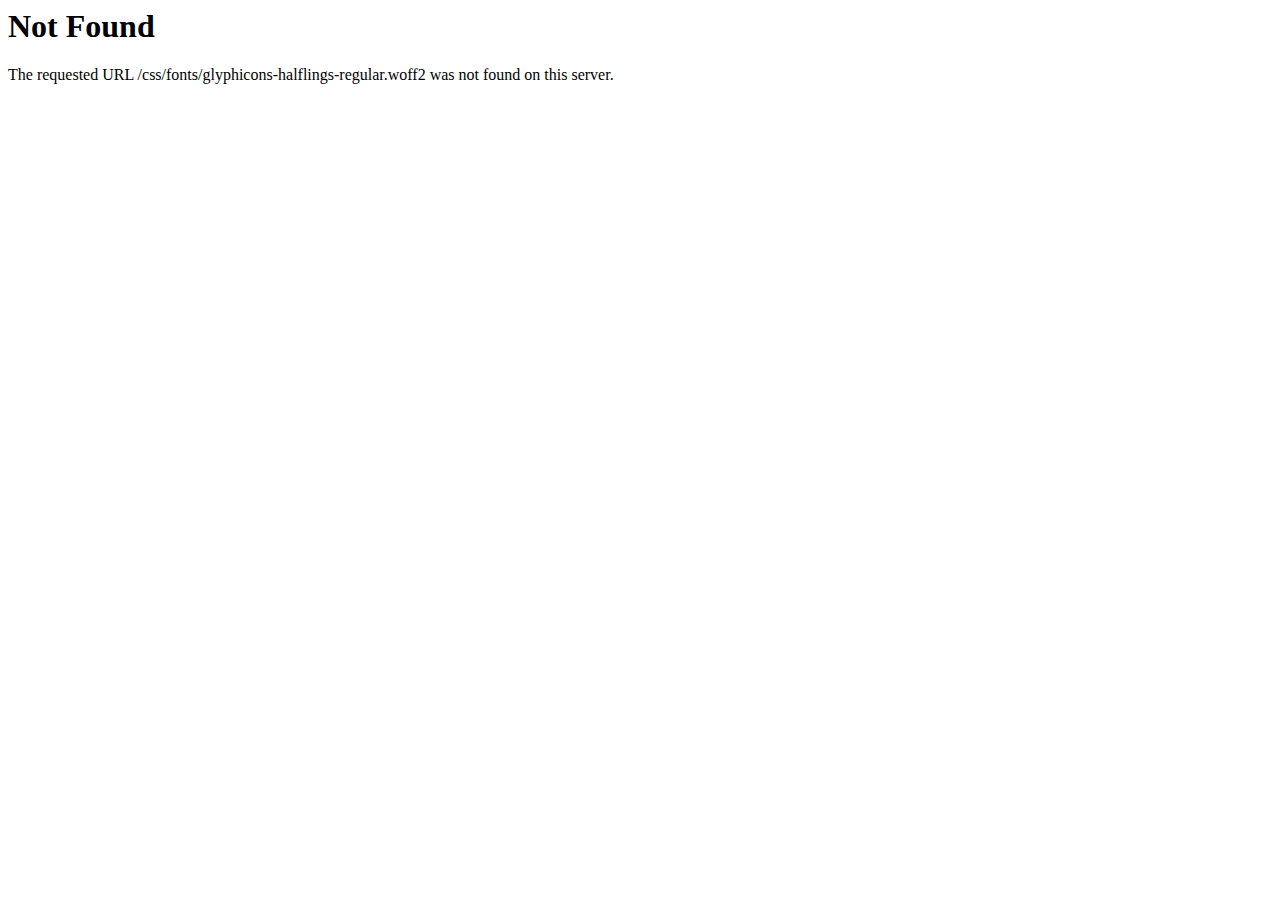
<file: css/fonts/glyphicons-halflings-regular-2.html>
<!DOCTYPE HTML PUBLIC "-//IETF//DTD HTML 2.0//EN">
<HTML><HEAD>
<TITLE>404 Not Found</TITLE>
</HEAD><BODY>
<H1>Not Found</H1>
The requested URL /css/fonts/glyphicons-halflings-regular.woff2 was not found on this server.<P>
</BODY></HTML>
</file>
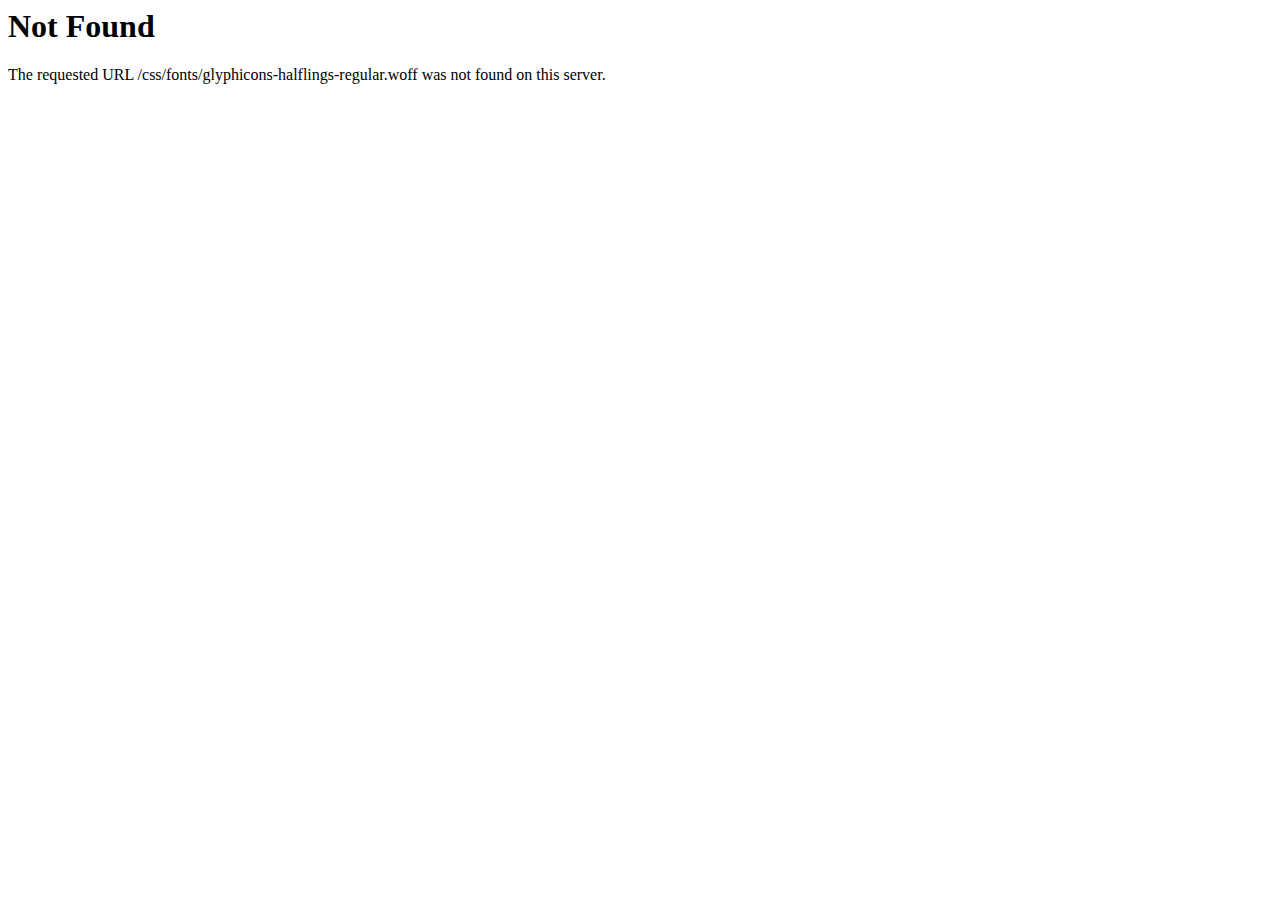
<file: css/fonts/glyphicons-halflings-regular-3.html>
<!DOCTYPE HTML PUBLIC "-//IETF//DTD HTML 2.0//EN">
<HTML><HEAD>
<TITLE>404 Not Found</TITLE>
</HEAD><BODY>
<H1>Not Found</H1>
The requested URL /css/fonts/glyphicons-halflings-regular.woff was not found on this server.<P>
</BODY></HTML>
</file>
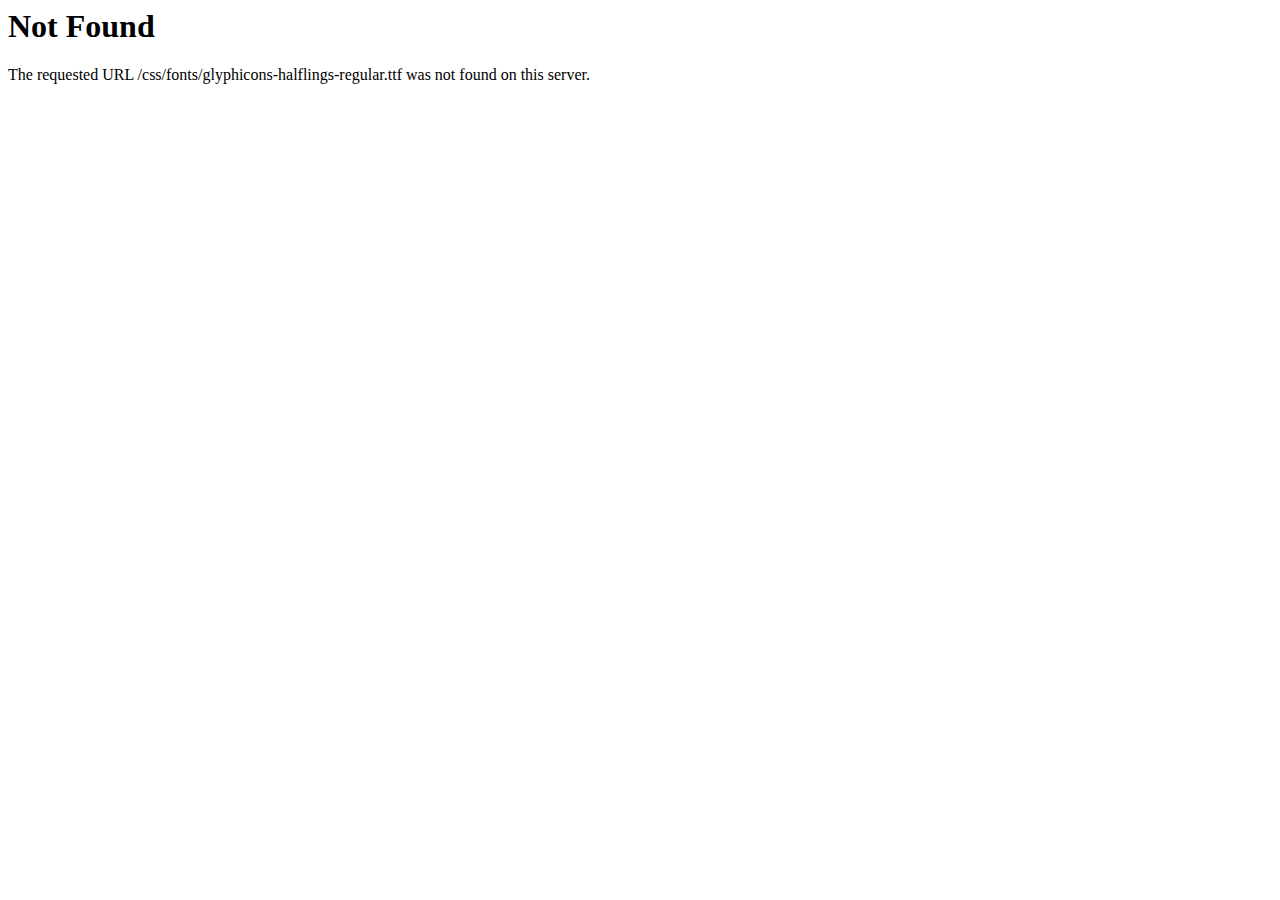
<file: css/fonts/glyphicons-halflings-regular-4.html>
<!DOCTYPE HTML PUBLIC "-//IETF//DTD HTML 2.0//EN">
<HTML><HEAD>
<TITLE>404 Not Found</TITLE>
</HEAD><BODY>
<H1>Not Found</H1>
The requested URL /css/fonts/glyphicons-halflings-regular.ttf was not found on this server.<P>
</BODY></HTML>
</file>
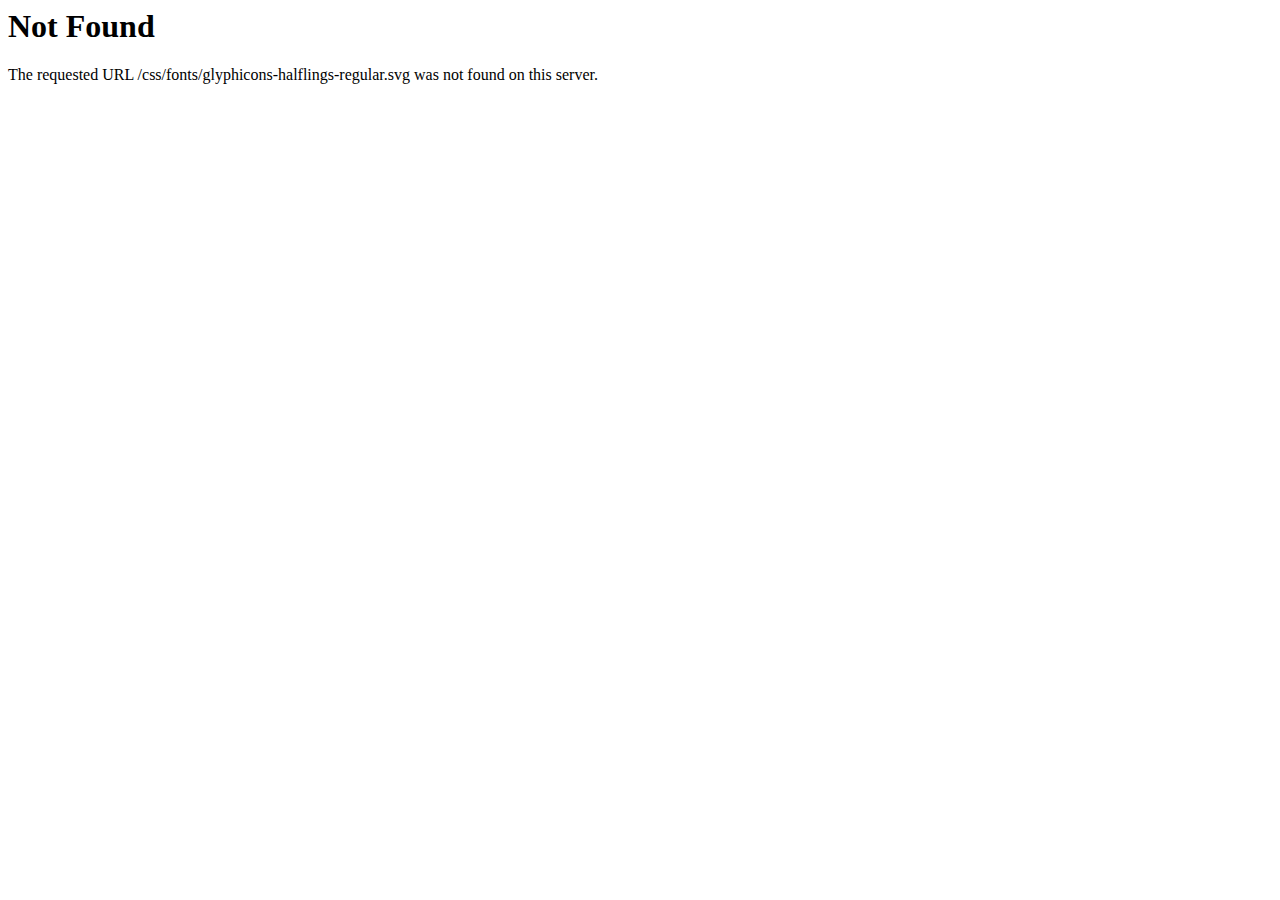
<file: css/fonts/glyphicons-halflings-regular-5.html>
<!DOCTYPE HTML PUBLIC "-//IETF//DTD HTML 2.0//EN">
<HTML><HEAD>
<TITLE>404 Not Found</TITLE>
</HEAD><BODY>
<H1>Not Found</H1>
The requested URL /css/fonts/glyphicons-halflings-regular.svg was not found on this server.<P>
</BODY></HTML>
</file>
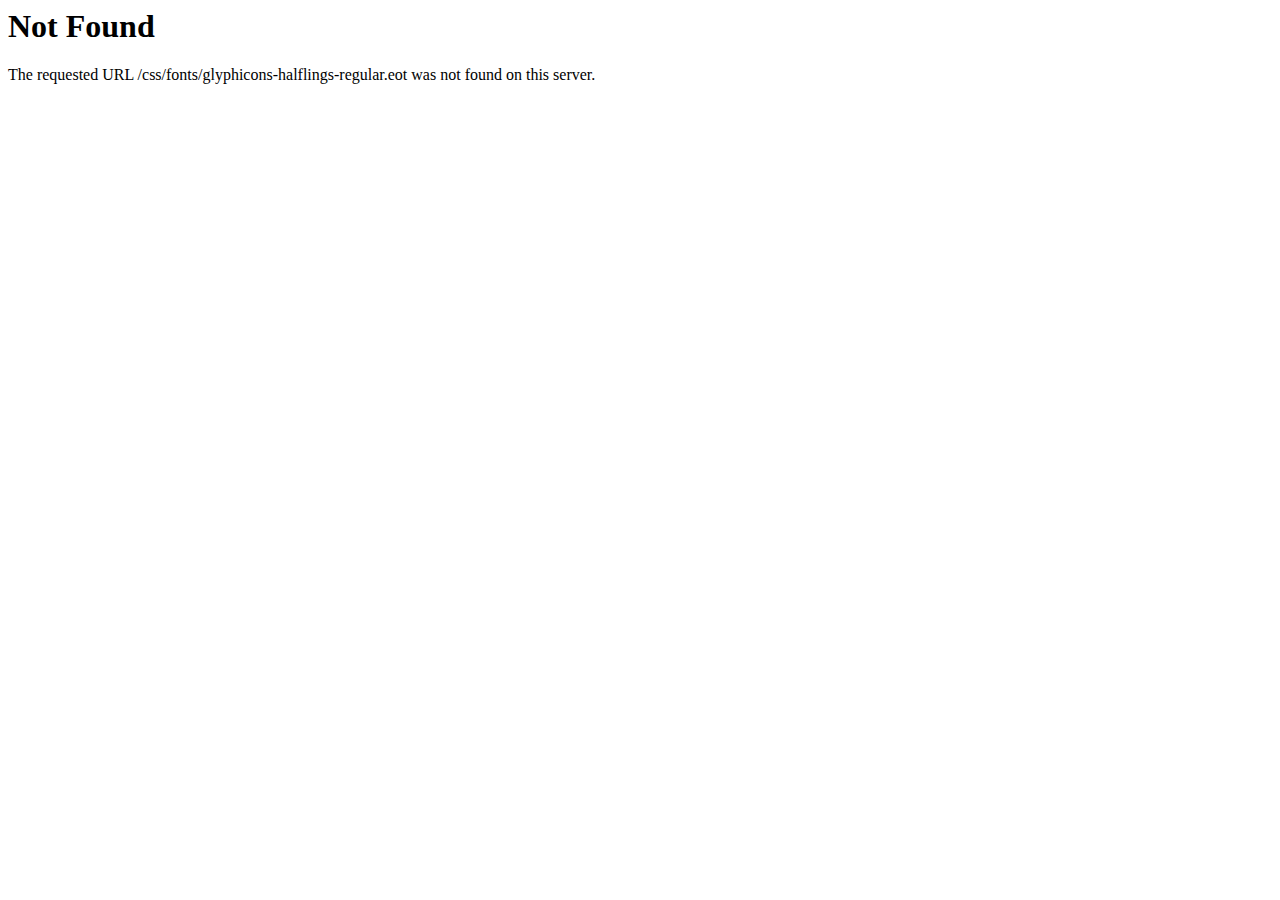
<file: css/fonts/glyphicons-halflings-regular.html>
<!DOCTYPE HTML PUBLIC "-//IETF//DTD HTML 2.0//EN">
<HTML><HEAD>
<TITLE>404 Not Found</TITLE>
</HEAD><BODY>
<H1>Not Found</H1>
The requested URL /css/fonts/glyphicons-halflings-regular.eot was not found on this server.<P>
</BODY></HTML>
</file>
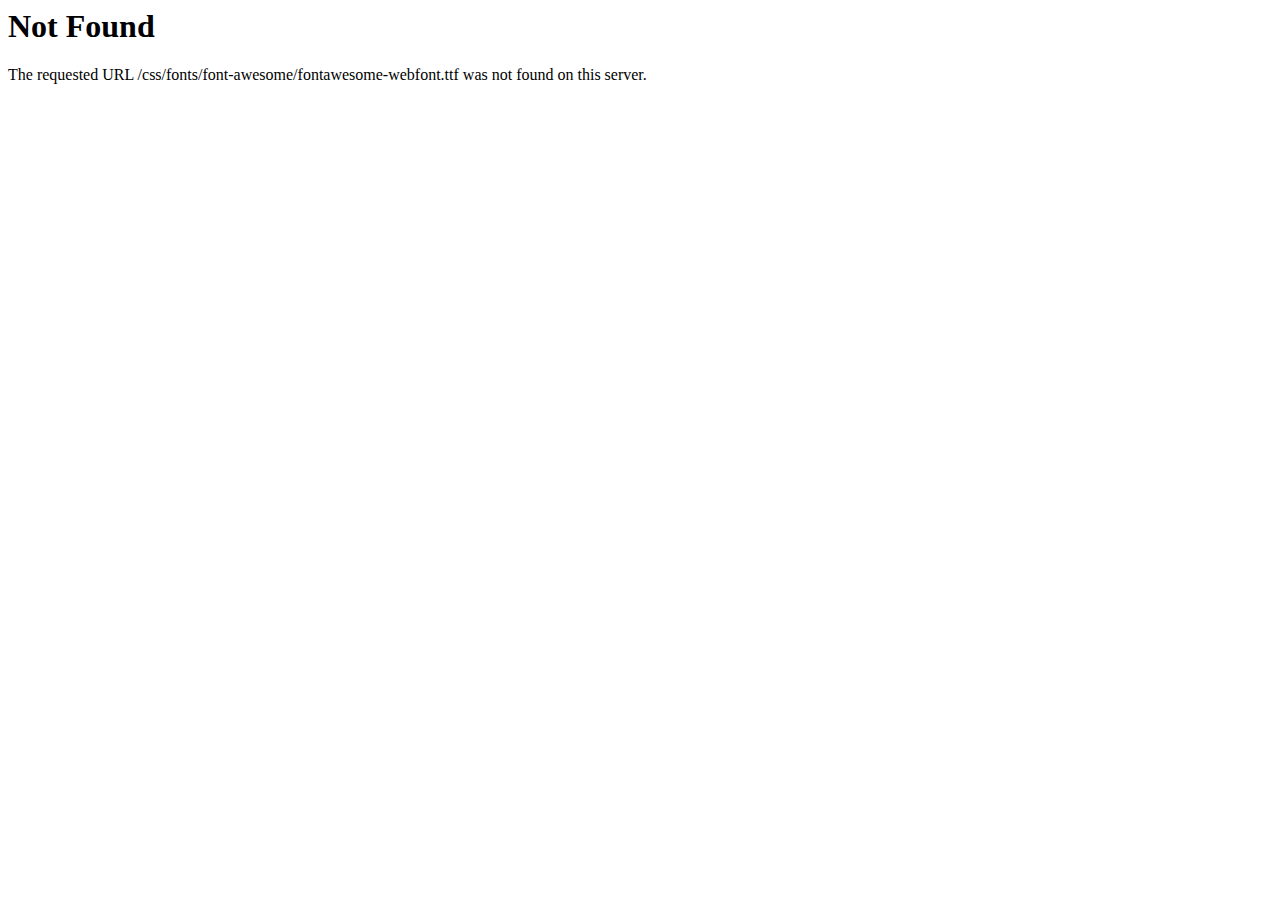
<file: css/fonts/font-awesome/fontawesome-webfont3e6e.html>
<!DOCTYPE HTML PUBLIC "-//IETF//DTD HTML 2.0//EN">
<HTML><HEAD>
<TITLE>404 Not Found</TITLE>
</HEAD><BODY>
<H1>Not Found</H1>
The requested URL /css/fonts/font-awesome/fontawesome-webfont.ttf was not found on this server.<P>
</BODY></HTML>
</file>
